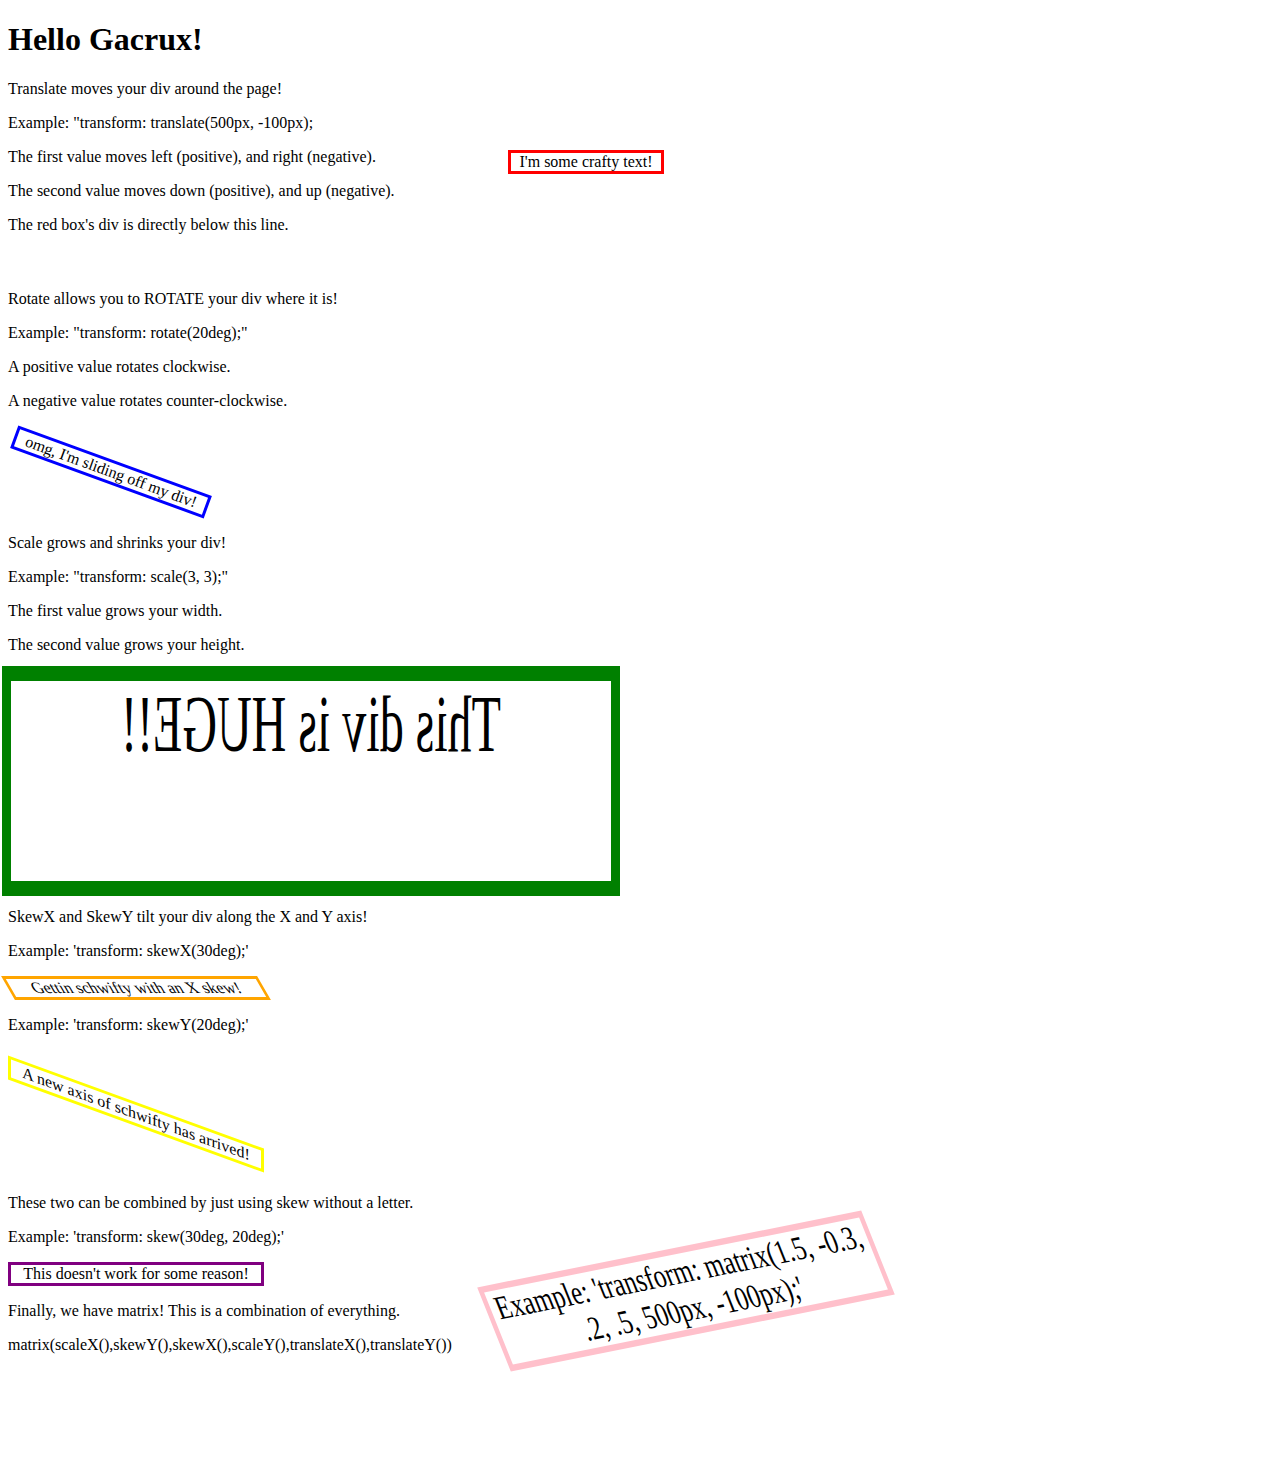
<file: index.html>
<!DOCTYPE html>
<html>
  <head>
    <meta charset="utf-8">
    <title>Transform Tutorial</title>
    <script src="Imports/jquery-3.3.1.min.js" charset="utf-8"></script>
    <script src="showHide.js" charset="utf-8"></script>
    <link rel="stylesheet" href="style.css">
  </head>
  <body>
    <h1>Hello Gacrux!</h1>
    <p>Translate moves your div around the page!</p>
    <p>Example: "transform: translate(500px, -100px);</p>
    <p>The first value moves left (positive), and right (negative).</p>
    <p>The second value moves down (positive), and up (negative).</p>
    <p>The red box's div is directly below this line.</p>
    <p id="translate">I'm some crafty text! </p>
    <p>Rotate allows you to ROTATE your div where it is!</p>
    <p>Example: "transform: rotate(20deg);"</p>
    <p>A positive value rotates clockwise.</p>
    <p>A negative value rotates counter-clockwise.</p>
    <br>
    <p id="rotate">omg, I'm sliding off my div!</p>
    <br>
    <p>Scale grows and shrinks your div!</p>
    <p>Example: "transform: scale(3, 3);"</p>
    <p>The first value grows your width.</p>
    <p>The second value grows your height.</p>
    <br><br><br><br>
    <p id="scale">This div is HUGE!!</p>
    <br><br><br><br>
    <p>SkewX and SkewY tilt your div along the X and Y axis!</p>
    <p>Example: 'transform: skewX(30deg);'</p>
    <p id="skewX">Gettin schwifty with an X skew!</p>
    <p>Example: 'transform: skewY(20deg);'</p>
    <br><br>
    <p id="skewY">A new axis of schwifty has arrived!</p>
    <br><br>
    <p>These two can be combined by just using skew without a letter.</p>
    <p>Example: 'transform: skew(30deg, 20deg);'</p>
    <p id="skew">This doesn't work for some reason!</p>
    <p>Finally, we have matrix! This is a combination of everything.</p>
    <p>matrix(scaleX(),skewY(),skewX(),scaleY(),translateX(),translateY())</p>
    <p id="matrix">Example: 'transform: matrix(1.5, -0.3, .2, .5, 500px, -100px);'</p>
    <br><br>
  </body>
</html>
</file>
<file: style.css>
#translate{
  transform: translate(500px, -100px);
  border: solid;
  border-color: red;
  width: 150px;
  text-align: center;
}

#rotate{
  transform: rotate(20deg);
  /* transform: translate(500px, -100px); Can't get two transforms to work at once. */
  border: solid;
  border-color: blue;
  width: 200px;
  text-align: center;
}

#scale{
  transform: scale(-3, 5);
  height: 40px;
  width: 150px;
  margin-left: 200px;
  border: solid;
  border-color: green;
  width: 200px;
  text-align: center;
}

#skewX{
  transform: skewX(30deg);
  width: 300px;
  border: solid;
  border-color: orange;
  width: 250px;
  text-align: center;
}

#skewY{
  transform: skewY(20deg);
  width: 300px;
  border: solid;
  border-color: yellow;
  width: 250px;
  text-align: center;
}

#skew{
  'transform: skew(30, 20);
  width: 300px;
  border: solid;
  border-color: purple;
  width: 250px;
  text-align: center;
}

#matrix{
  transform: matrix(1.5, -0.3, .8, 2, 550, -100);
  border: solid;
  border-color: pink;
  width: 250px;
  text-align: center;
}
</file>
